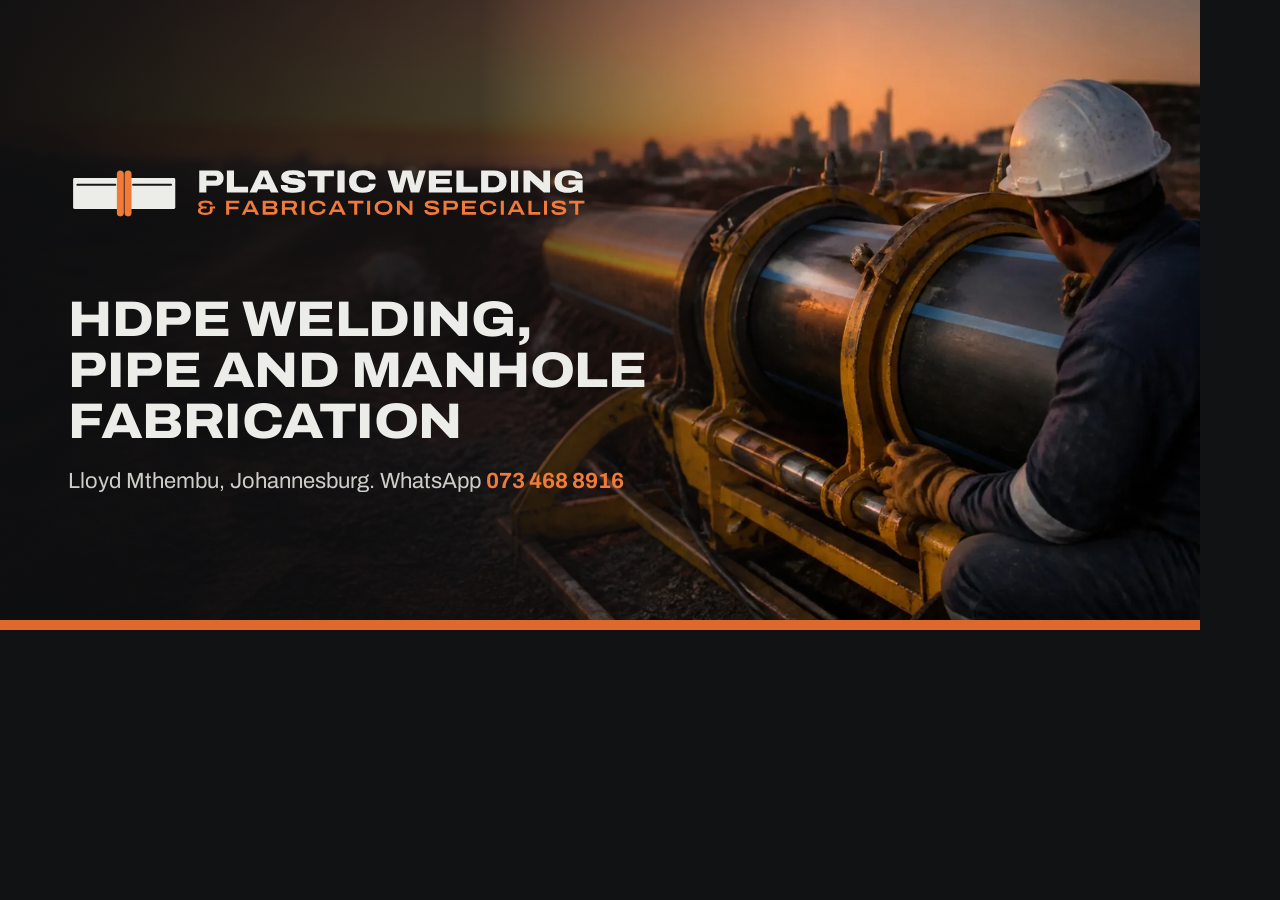
<file: tools/og.html>
<!doctype html>
<html lang="en">
<head>
<meta charset="utf-8">
<title>OG image</title>
<link href="https://fonts.googleapis.com/css2?family=Archivo:wdth,wght@62..125,100..900&family=JetBrains+Mono:wght@500&display=swap" rel="stylesheet">
<style>
  html, body { margin: 0; width: 1200px; height: 630px; overflow: hidden; background: #111214; }
  .card { position: relative; width: 1200px; height: 630px; color: #ecede8; font-family: "Archivo", sans-serif; }
  .card > img.bg { position: absolute; inset: 0; width: 100%; height: 100%; object-fit: cover; object-position: 60% 50%; }
  .card::after { content: ""; position: absolute; inset: 0; background: linear-gradient(90deg, rgba(14,15,17,.94) 0%, rgba(14,15,17,.78) 40%, rgba(14,15,17,0) 70%); }
  .text { position: absolute; z-index: 1; left: 68px; top: 0; bottom: 0; display: flex; flex-direction: column; justify-content: center; width: 600px; }
  .text img { width: 520px; }
  h1 { font-weight: 800; font-stretch: 112%; font-size: 50px; line-height: 1.02; margin: 44px 0 0; letter-spacing: -0.01em; text-transform: uppercase; }
  p { margin: 22px 0 0; font-size: 22px; font-weight: 400; color: rgba(236,237,232,.86); }
  p b { color: #ef7a3a; font-weight: 700; }
  .bar { position: absolute; z-index: 1; left: 0; right: 0; bottom: 0; height: 10px; background: #dd6a2c; }
</style>
</head>
<body>
  <div class="card">
    <img class="bg" src="../assets/img/hero.webp" alt="">
    <div class="text">
      <img src="../brand/logo-1-light.svg" alt="">
      <h1>HDPE welding, pipe and manhole fabrication</h1>
      <p>Lloyd Mthembu, Johannesburg. WhatsApp <b>073 468 8916</b></p>
    </div>
    <div class="bar"></div>
  </div>
</body>
</html>
</file>
